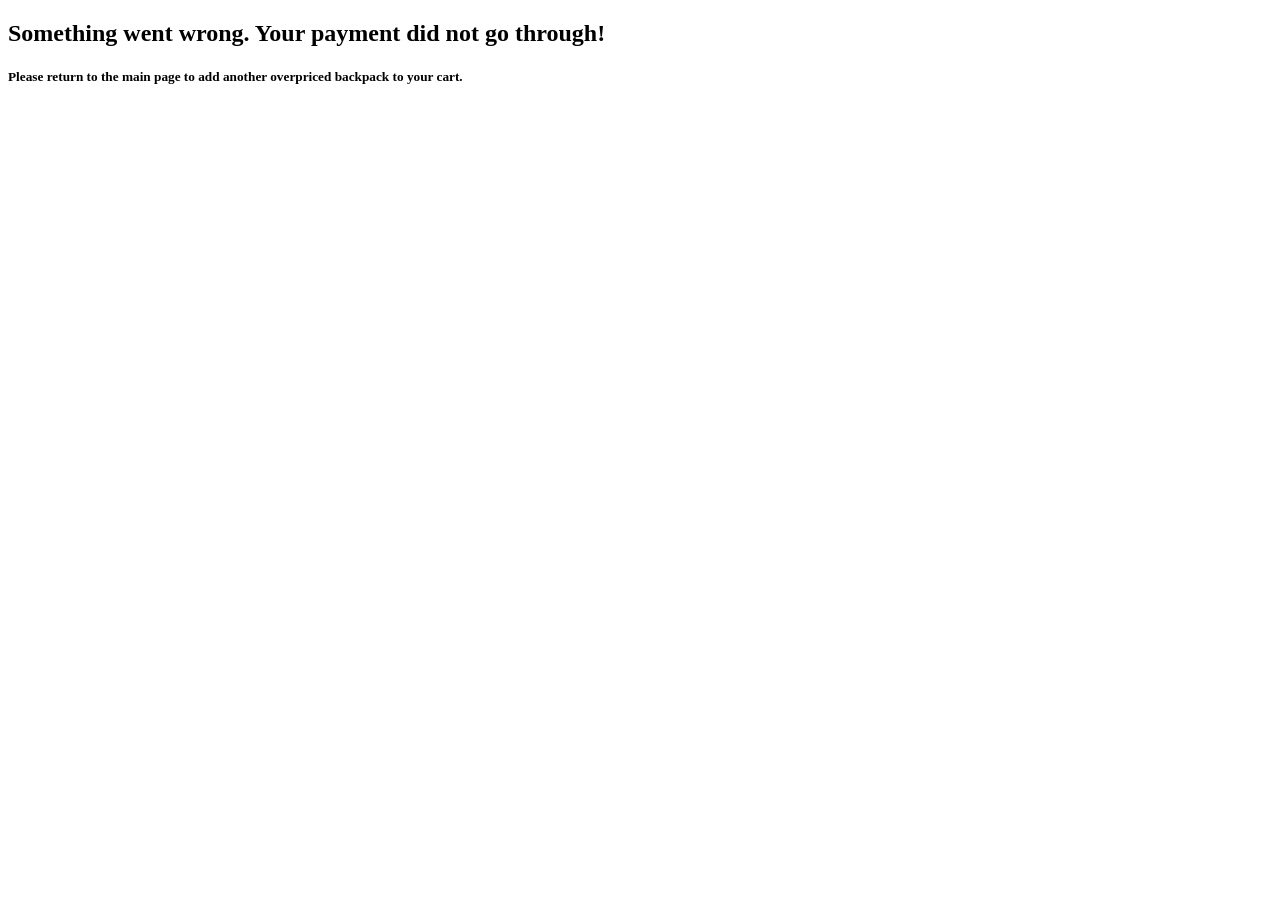
<file: templates/cancel.html>
<!DOCTYPE html>
<html lang="en">
<head>
    <meta charset="UTF-8">
    <meta name="viewport" content="width=device-width, initial-scale=1.0">

    <title>Transaction Failed</title>
</head>
<body>
    <h2>Something went wrong. Your payment did not go through!</h2>
    <h5>Please return to the main page to add another overpriced backpack to your cart.</h5>
</body>
</html>
</file>
